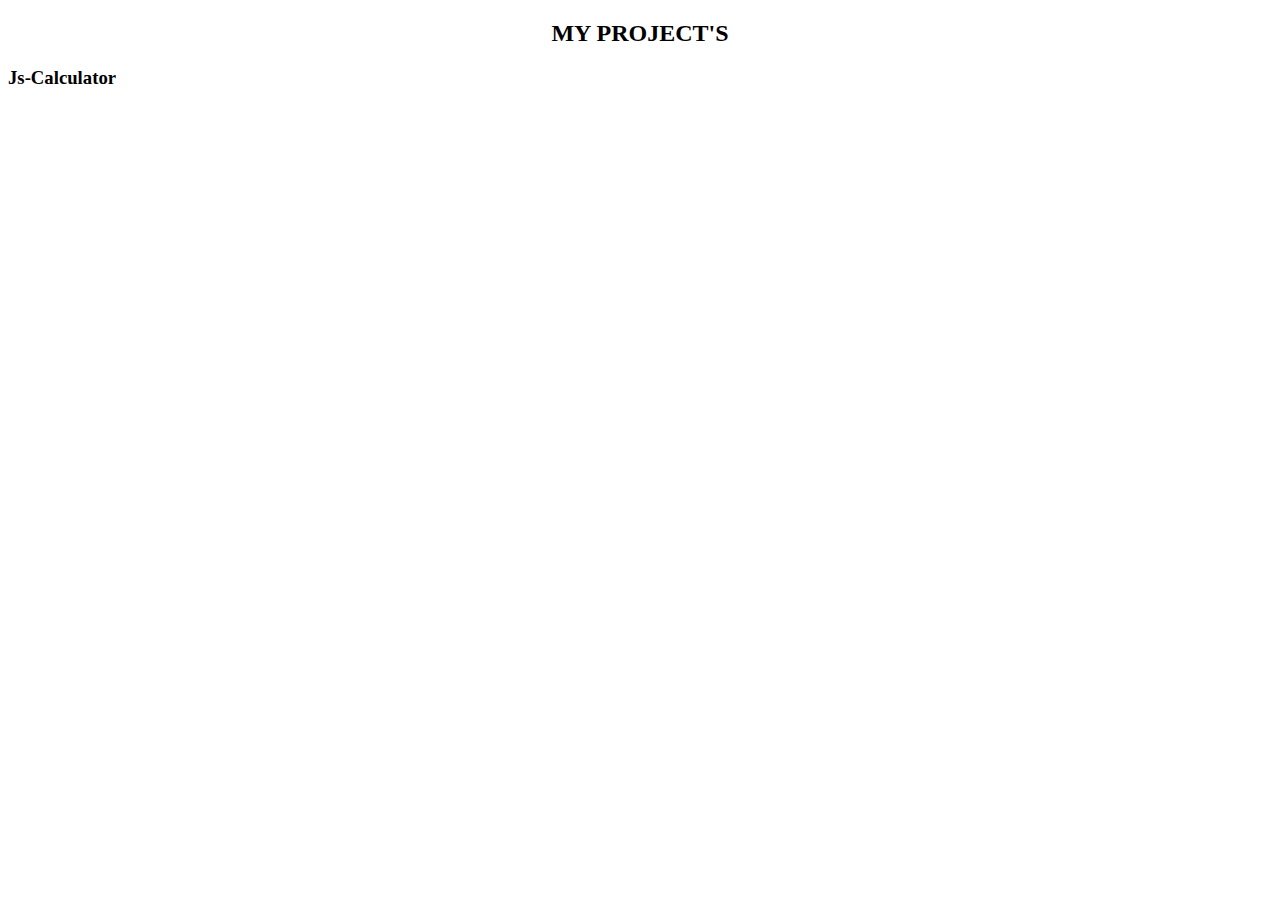
<file: Projects/projects.html>
<!DOCTYPE html>
<html lang="en">
  <head>
    <meta charset="UTF-8" />
    <meta http-equiv="X-UA-Compatible" content="IE=edge" />
    <meta name="viewport" content="width=device-width, initial-scale=1.0" />
    <!-- Css Stylesheet Link -->
    <link rel="stylesheet" href="project-styles.css" />
    <title>Project's</title>
  </head>
  <body>
    <h2 class="Project-page-heading">My project's</h2>
    <div class="Project-card-div">
      <div class="Js-Calculator">
        <h3>Js-Calculator</h3>
      </div>
      <div></div>
      <div></div>
    </div>
  </body>
</html>
</file>
<file: Projects/project-styles.css>
.Project-page-heading {
  text-align: center;
  text-transform: uppercase;
}
</file>
